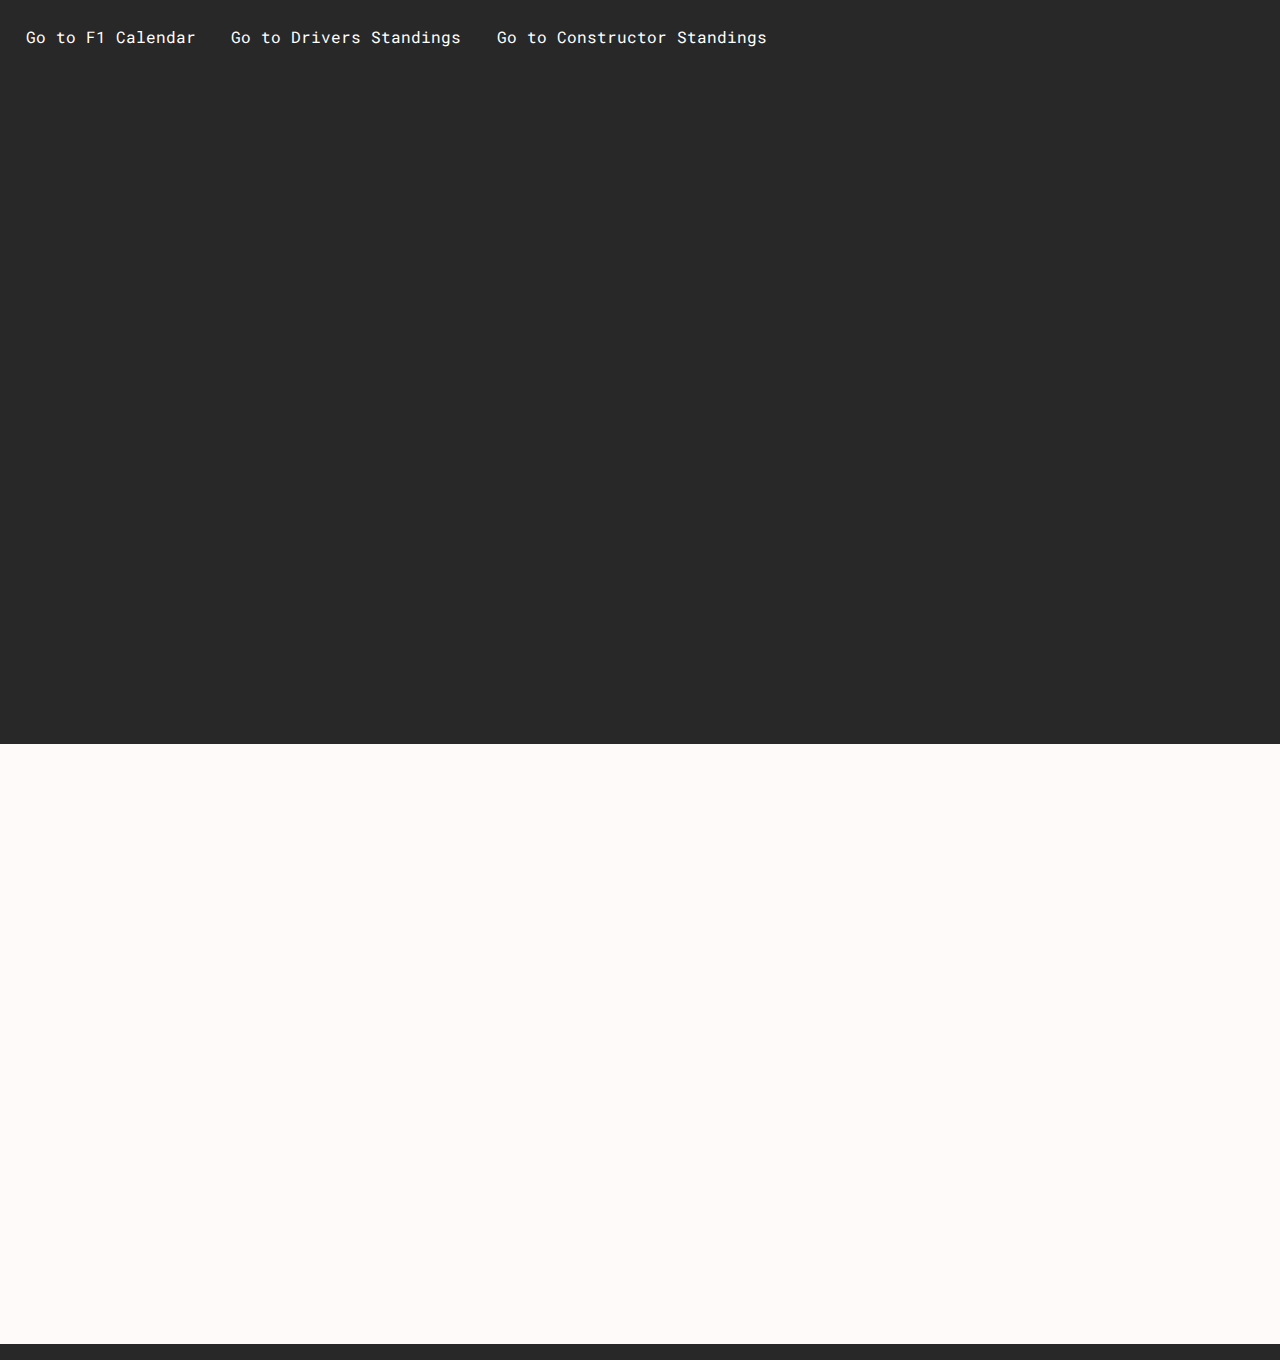
<file: index.html>
<!DOCTYPE html>
<html lang="en">
<head>
    <meta charset="UTF-8">
    <meta http-equiv="X-UA-Compatible" content="IE=edge">
    <meta name="viewport" content="width=device-width, initial-scale=1.0">
    <title>f1-livestream</title>
    <link rel="preconnect" href="https://fonts.googleapis.com">
    <link rel="preconnect" href="https://fonts.gstatic.com" crossorigin>
    <link href="https://fonts.googleapis.com/css2?family=Roboto+Mono:wght@600&display=swap" rel="stylesheet">
    <link rel="icon" href="favi/favicon.ico" type="image/x-icon"/>
    <link rel="shortcut icon" href="favi/favicon.ico" type="image/x-icon"/>
    <link rel="stylesheet" href="styles-es.css">
</head>
<script>
    function resizeIframe(obj) {
      obj.style.height = obj.contentWindow.document.documentElement.scrollHeight + 'px';
    }
  </script>  
<body style="font-family: 'Roboto Mono', monospace; margin: 0;">
    <div>
        <a href="https://www.formula1.com/en/racing/2022.html" target="_blank" class="button">Go to F1 Calendar</a>
        <a href="https://www.formula1.com/en/results.html/2022/drivers.html" target="_blank" class="button">Go to Drivers Standings</a>
        <a href="https://www.formula1.com/en/results.html/2022/team.html" target="_blank" class="button">Go to Constructor Standings</a>
        

    </div>
    <div class="responsive">
        <iframe src="//f1livegp.me/f1/live.php" name="frame" scrolling="no" frameborder="no" height="570px" width="1280px" allowfullscreen class="f1tv"></iframe>
    </div>
    
    <div class="submid">
        <p align="center"><iframe src="https://f1-start.glitch.me/" style="background-color: Snow;" class="f1start" height = "600px" width = "500px" frameBorder="0"></iframe></p>    
    </div>
</body>
</html>
</file>
<file: styles-es.css>
html {
    background-color: #282828;
    padding-top: 2%;
    
  }
  a{
    text-decoration: none;
    background-color: none;
    color: white;
    padding-left: 2%;
  }
  h3{
    color: snow;
  }
  .responsive {
    display: block;
    width: 100%;
    padding-top: 4%;
    padding-bottom: 4%;
    position: relative;
    margin: none;
    text-align: center;
  }
  .f1tv {
    vertical-align: baseline;
    margin: 0px;
    padding: 0px;
    border-width: 0px;
    padding-top: 2%;
    border-style: initial;
    border-color: initial;
    border-image: initial;
    font: inherit;
  }
  .submid {
    background: rgb(255, 250, 250);
    background: linear-gradient(
      0deg,
      rgba(255, 250, 250, 1) 0%,
      rgba(255, 250, 250, 1) 100%,
    );
  }
  .f1start {
    display: block;
  }
  @media only screen and (max-width: 1606px) {
    .f1tv {
      padding: 0.2% 0.2% 0.2%;
      max-width: 70%;
      max-height: 100%;
    }
    .f1-chat {
      max-height: 100%;
      width: 20%;
    }
  }
  @media only screen and (max-width: 768px) {
    .f1tv {
      padding: 0.2% 0.2% 0.2%;
      max-width: 100%;
      max-height: 100%;
    }
    .f1-chat {
      height: 500px;
      width: 100%;
    }
    .submid {
      background: rgb(255, 250, 250);
      background: linear-gradient(
        0deg,
        rgba(255, 250, 250, 1) 0%,
        rgba(255, 250, 250, 1) 80%,
        rgba(40, 40, 40, 1) 80%,
        rgba(40, 40, 40, 1) 100%
      );
      width: 100%;
    }
    .f1start {
      max-width: 100%;
      max-height: 100%;
    }
  }
</file>
